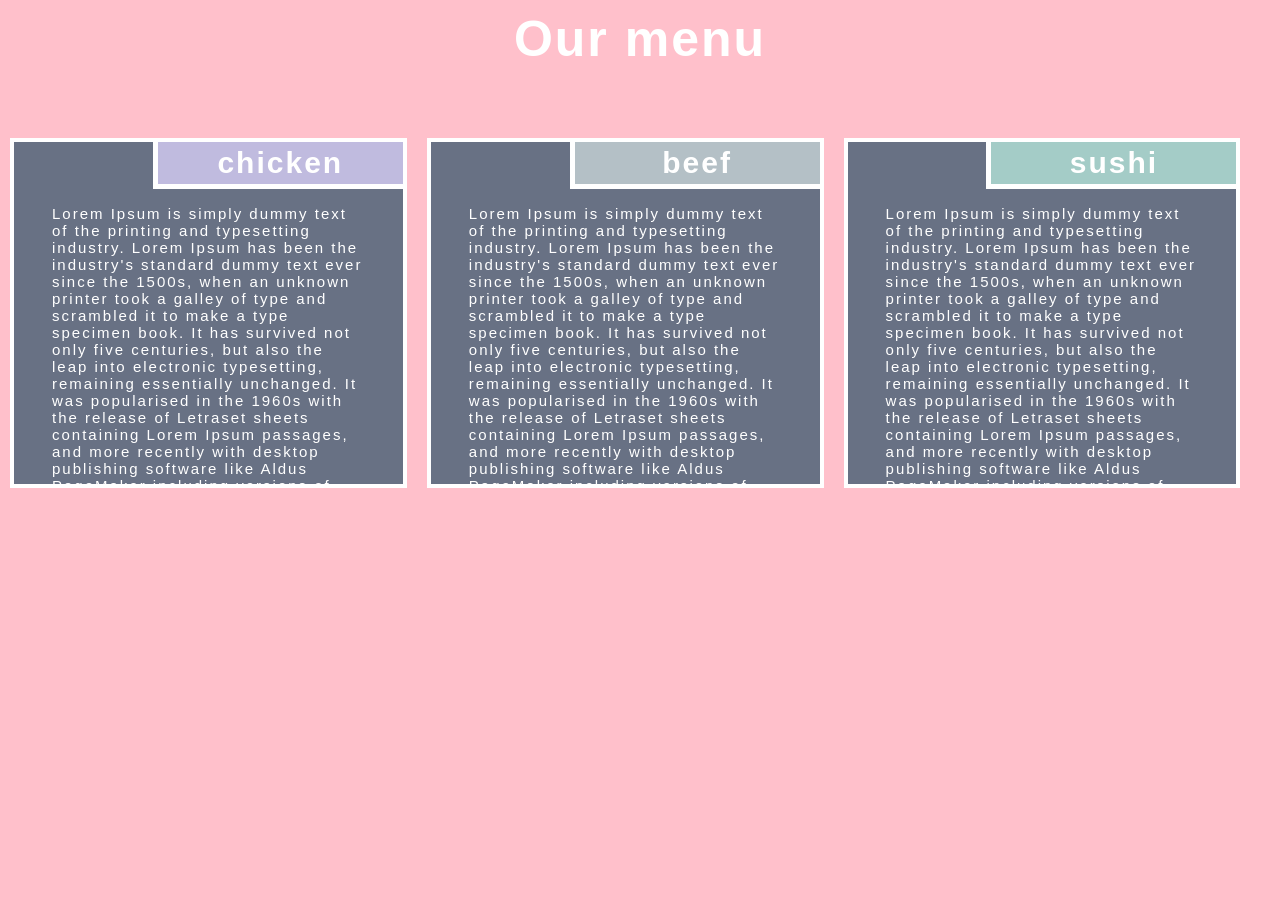
<file: week2_assignment.html>
<!DOCTYPE HTML>
	<html lang="en">
		<head>
		<meta charset="utf-8">
		<title>Week 2 assignment</title>	
		<link rel="stylesheet" href="css/week2_assignment.css" type="text/css">

			
		</head>

	<body>
		<h1>Our menu</h1>
		<div class="big_container">

			<div class="container_1">

			<div class="frame" id="chicken"><h2>chicken</h2></div>
			<p>Lorem Ipsum is simply dummy text of the printing and typesetting industry. Lorem Ipsum has been the industry's standard dummy text ever since the 1500s, when an unknown printer took a galley of type and scrambled it to make a type specimen book. It has survived not only five centuries, but also the leap into electronic typesetting, remaining essentially unchanged. It was popularised in the 1960s with the release of Letraset sheets containing Lorem Ipsum passages, and more recently with desktop publishing software like Aldus PageMaker including versions of Lorem Ipsum</p>
		</div>

		<div class="container_2">
			<h2 class="frame" id="beef">beef</h2>
			<p>Lorem Ipsum is simply dummy text of the printing and typesetting industry. Lorem Ipsum has been the industry's standard dummy text ever since the 1500s, when an unknown printer took a galley of type and scrambled it to make a type specimen book. It has survived not only five centuries, but also the leap into electronic typesetting, remaining essentially unchanged. It was popularised in the 1960s with the release of Letraset sheets containing Lorem Ipsum passages, and more recently with desktop publishing software like Aldus PageMaker including versions of Lorem Ipsum</p>
		</div>

		<div class="container_3">
			<h2 class="frame" id="sushi">sushi</h2>
			<p>Lorem Ipsum is simply dummy text of the printing and typesetting industry. Lorem Ipsum has been the industry's standard dummy text ever since the 1500s, when an unknown printer took a galley of type and scrambled it to make a type specimen book. It has survived not only five centuries, but also the leap into electronic typesetting, remaining essentially unchanged. It was popularised in the 1960s with the release of Letraset sheets containing Lorem Ipsum passages, and more recently with desktop publishing software like Aldus PageMaker including versions of Lorem Ipsum</p>
		</div>

	</div>


	</body>
	</html>
</file>
<file: css/week2_assignment.css>
*{
			box-sizing:border-box;
			margin:0;
			padding:0;
			}
				body{
				font-family:"Arial";
				letter-spacing: 2px;
				background-color:pink;
				/*resetowanie ustawień defaultowych przeglądarki*/
				
				color:white;
			}

			.container_1,.container_2,.container_3{

				margin-top: 40px;
				margin-bottom: 20px;
				border:4px solid white;
				font-size: 15px;						
				height:350px;
				width:31%;
				float: left;
				background-color:#687184;
				margin-left: 10px;
				margin-right: 10px;
				overflow:auto;
				
			}

				
			.frame{
				padding:4px;
				width:250px;
				text-align: center;
				float:right;
				border:5px solid;
				border-top:0;
				border-right:0;
				}
							
			#chicken{
				background:#C0BBDF;
				
			}
			
			#beef{
				background:#B4C0C6;
				
			}

			#sushi{
				background:#A4CCC7;
				
			}

			.big_container{
					width:100%;
					height:500px;
					
					margin-left: auto;
					margin-right:auto;
			
				}

			p{	
				margin-top:25px;
				padding:38px;
						
			}

			h1{	
				margin-bottom: 30px;
				margin-top:10px;
				text-align:center;
				font-size: 50px;
				
			}

			h2{
				font-size: 30px;
				margin-top: 0;
				margin-bottom: 0;
			}

			
			/*tablet view*/
			@media(min-width:768px) and (max-width:991px){
				.container_1{
					width: 40%;
					font-size:12px;

				}
				.container_2{
					width: 46%;
					font-size:12px;
									
				}

				.container_3{
					width: 89%;
					height:300px;
					font-size:25px;
					margin-bottom:40px;
					display:block;
					
				}

				}
			
			/*mobile view*/
			@media(max-width: 767px){

				.container_1{
					width:92%;
					display: block;
				}

				.container_2{
					width:92%;
					display: block;
				}
				.container_3{
					width:92%;
					display: block;
				}
			}
</file>
